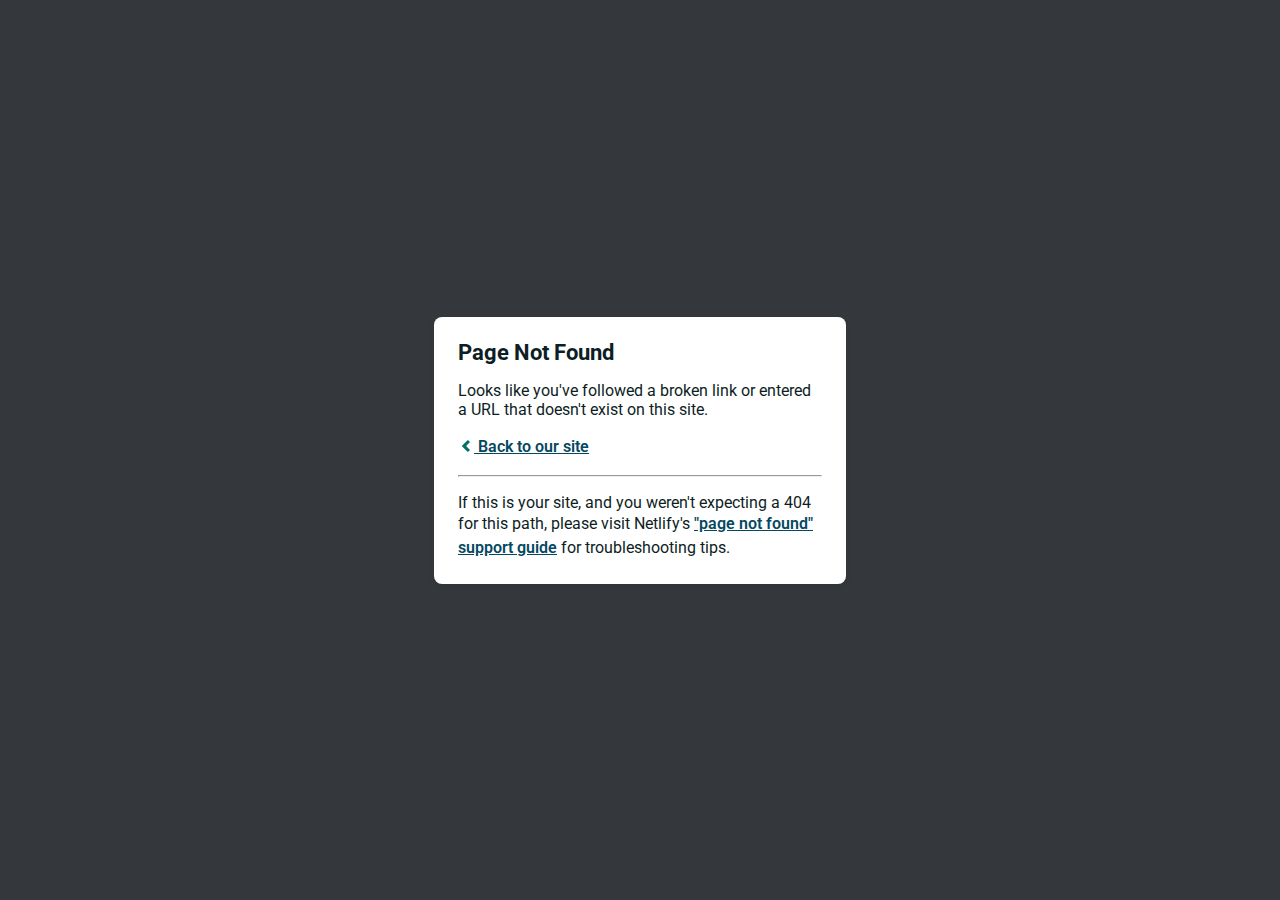
<file: static/media/flying-robot-400.f263ff37.html>
<!DOCTYPE html>
<html>
  <head>
    <meta charset="utf-8">
    <meta name="viewport" content="width=device-width, initial-scale=1.0, maximum-scale=1.0, user-scalable=no">

    <title>Page Not Found</title>
    <link href='https://fonts.googleapis.com/css?family=Roboto:400,700&subset=latin,latin-ext' rel='stylesheet' type='text/css'>
    <style>
    body {
      font-family: -apple-system, BlinkMacSystemFont, "Segoe UI", Roboto, Helvetica, Arial, sans-serif, "Apple Color Emoji", "Segoe UI Emoji", "Segoe UI Symbol";
      background: rgb(52, 56, 60);
      color: white;
      overflow: hidden;
      margin: 0;
      padding: 0;
    }

    h1 {
      margin: 0;
      font-size: 22px;
      line-height: 24px;
    }

    .main {
      position: relative;
      display: flex;
      flex-direction: column;
      align-items: center;
      justify-content: center;
      height: 100vh;
      width: 100vw;
    }

    .card {
      position: relative;
      display: flex;
      flex-direction: column;
      width: 75%;
      max-width: 364px;
      padding: 24px;
      background: white;
      color: rgb(14, 30, 37);
      border-radius: 8px;
      box-shadow: 0 2px 4px 0 rgba(14, 30, 37, .16);
    }

    a {
      margin: 0;
      font-weight: 600;
      line-height: 24px;
      color: #054861;
    }

    a svg {
      position: relative;
      top: 2px;
    }

    a:hover,
    a:focus {
      text-decoration: none;
    }

    a:hover svg path{
      fill: #007067;
    }

    p:last-of-type {
      margin-bottom: 0;
    }

    </style>
  </head>
  <body>
    <div class="main">
      <div class="card">
        <div class="header">
          <h1>Page Not Found</h1>
        </div>
        <div class="body">
          <p>Looks like you've followed a broken link or entered a URL that doesn't exist on this site.</p>
          <p>
            <a id="back-link" href="/">
              <svg xmlns="http://www.w3.org/2000/svg" width="16" height="16" viewBox="0 0 16 16">
                <path fill="#007067" d="M11.9998836,4.09370803 L8.55809517,7.43294953 C8.23531459,7.74611298 8.23531459,8.25388736 8.55809517,8.56693769 L12,11.9062921 L9.84187871,14 L4.24208544,8.56693751 C3.91930485,8.25388719 3.91930485,7.74611281 4.24208544,7.43294936 L9.84199531,2 L11.9998836,4.09370803 Z"/>
              </svg>
              Back to our site
             </a>
          </p>
          <hr><p>If this is your site, and you weren't expecting a 404 for this path, please visit Netlify's <a href="https://answers.netlify.com/t/support-guide-i-ve-deployed-my-site-but-i-still-see-page-not-found/125?utm_source=404page&utm_campaign=community_tracking">"page not found" support guide</a> for troubleshooting tips.
          </p>
        </div>
      </div>
    </div>
    <script>
      (function() {
        if (document.referrer && document.location.host && document.referrer.match(new RegExp("^https?://" + document.location.host))) {
          document.getElementById("back-link").setAttribute("href", document.referrer);
        }
      })();
    </script>
  </body>
</html>
</file>
